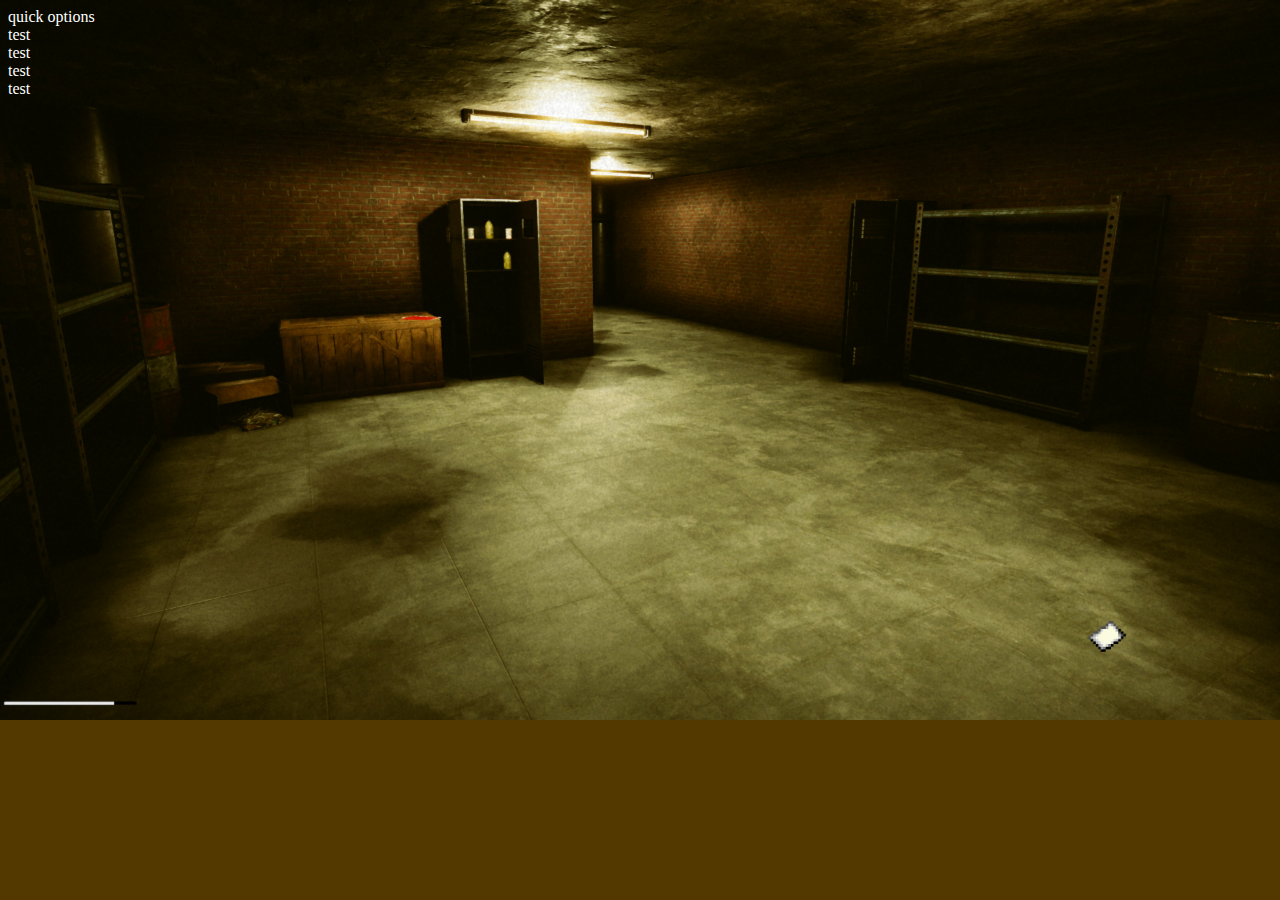
<file: index.html>
<!DOCTYPE html>
<html lang="sv">
<head>
    <meta charset="utf-8">
    <meta name="viewport" content="width=device-width, initial-scale=1.0">
    <title>Luigis Hus</title>
    <link rel="icon" type="image/x-icon" href="Bilder/Favicon.webp">

<!-- CSS länk -->
    <link rel="stylesheet" type="text/css" href="index.css" />

</head>
<body>
    <div>quick options</div>
    <div>test</div>
    <div>test</div>
    <div>test</div>
    <div>test</div>
    <img class="backround" src="Bilder/Start.jpg" alt="">
    <a href="https://thefreakystar.github.io/TheBasement/Platser/Edvinpapper"><img class="edvin" src="Bilder/PapperDark.png"></a>
</body>
</file>
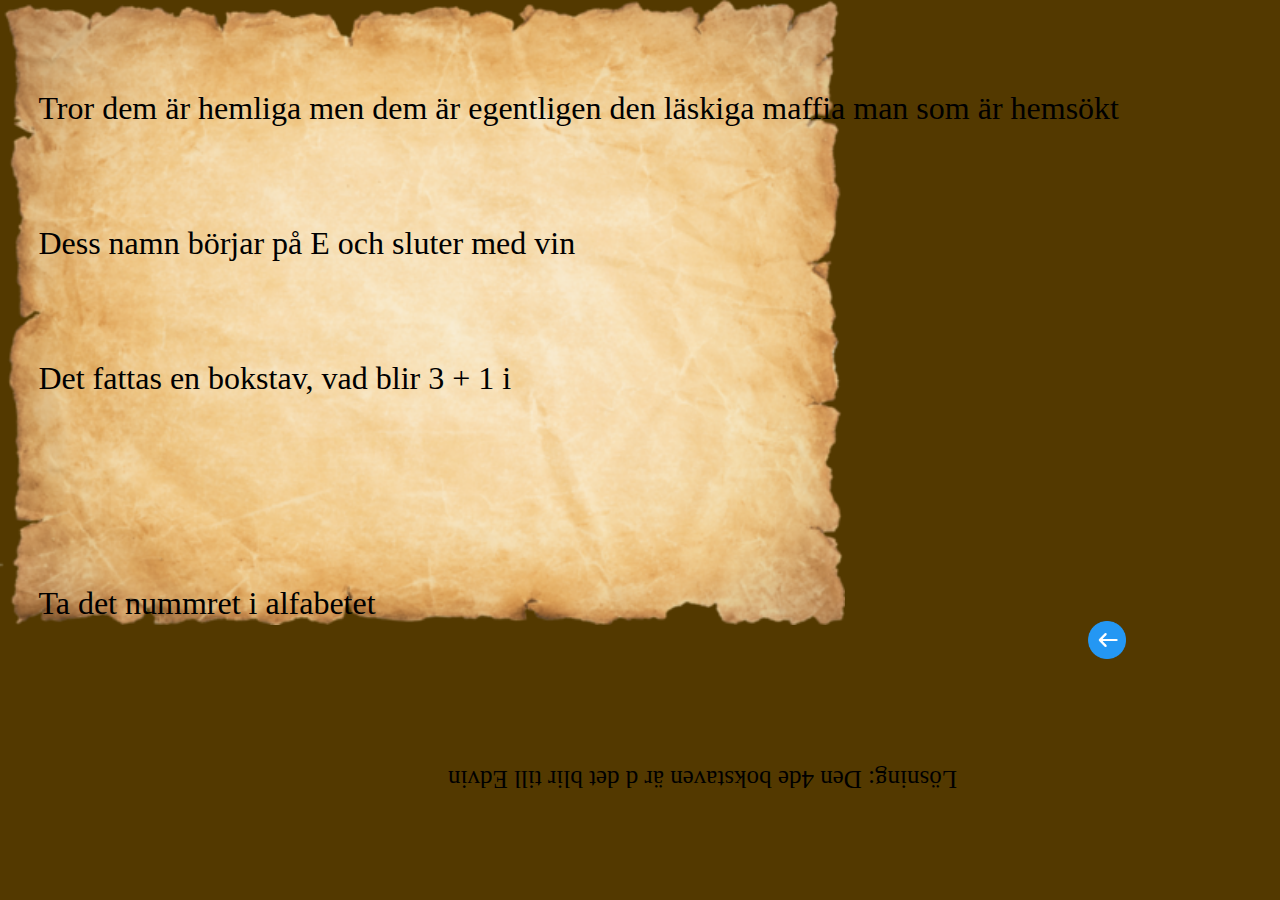
<file: Platser/Edvinpapper.html>
<!DOCTYPE html>
<html lang="sv">
<head>
    <meta charset="utf-8">
    <meta name="viewport" content="width=device-width, initial-scale=1.0">
    <title>Luigis Hus</title>
    <link rel="icon" type="image/x-icon" href="Bilder/Favicon.webp">

<!-- CSS länk -->
    <link rel="stylesheet" type="text/css" href="../index.css" />

</head>
<body>
    <div class="EText" id="E1">Tror dem är hemliga men dem är egentligen den läskiga maffia man som är hemsökt</div>
    <div class="EText" id="E2">Dess namn börjar på E och sluter med vin</div>
    <div class="EText" id="E3">Det fattas en bokstav, vad blir 3 + 1 i</div>
    <div class="EText" id="E4">Ta det nummret i alfabetet</div>
    <div class="EText" id="E5">Lösning: Den 4de bokstaven är d det blir till Edvin</div>
    <img class="backroundE" src="../Bilder/Old_Edvin.webp" alt="">
    <a href="#"><img class="edvin" src="../Bilder/Back.png"></a>
</body>
</file>
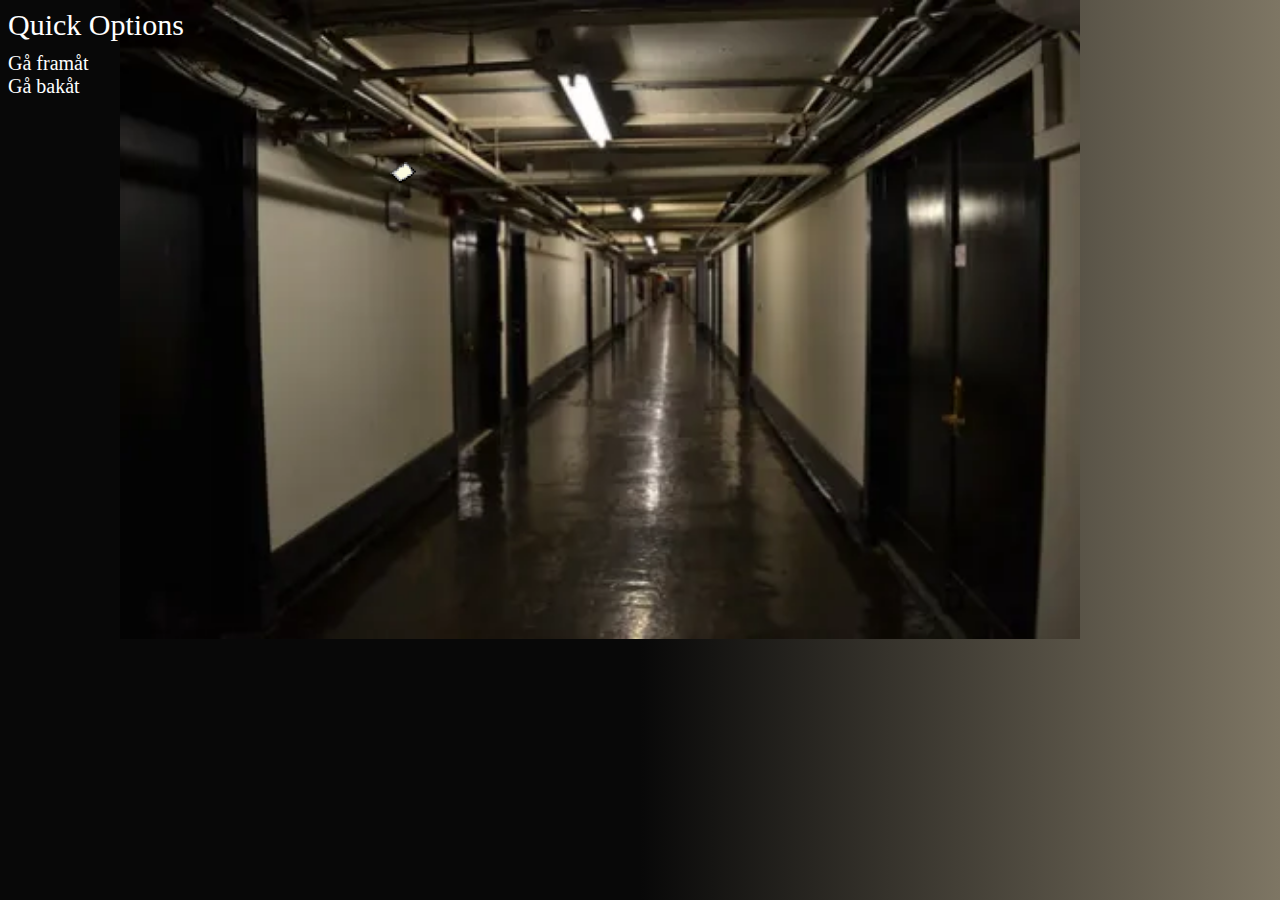
<file: Platser/Frammot.html>
<!DOCTYPE html>
<html lang="sv">
<head>
    <meta charset="utf-8">
    <meta name="viewport" content="width=device-width, initial-scale=1.0">
    <title>The Basement</title>
    <link rel="icon" type="image/x-icon" href="Bilder/Favicon.png">

<!-- CSS länk -->
    <link rel="stylesheet" type="text/css" href="../index.css" />

</head>
<body class="Hall">
    <div class="Header">Quick Options</div>
    <div class="Options"><a href="https://thefreakystar.github.io/TheBasement/Platser/Frammot2">Gå framåt</a></div>
    <div class="Options"><a href="https://thefreakystar.github.io/TheBasement">Gå bakåt</a></div>
    <img class="backround" id="Hall" src="../Bilder/Halls.png" alt="">
    <a href="https://thefreakystar.github.io/TheBasement/Platser/Pipes"><img class="Pipes" src="../Bilder/PapperDark.png"></a>
</body>
</file>
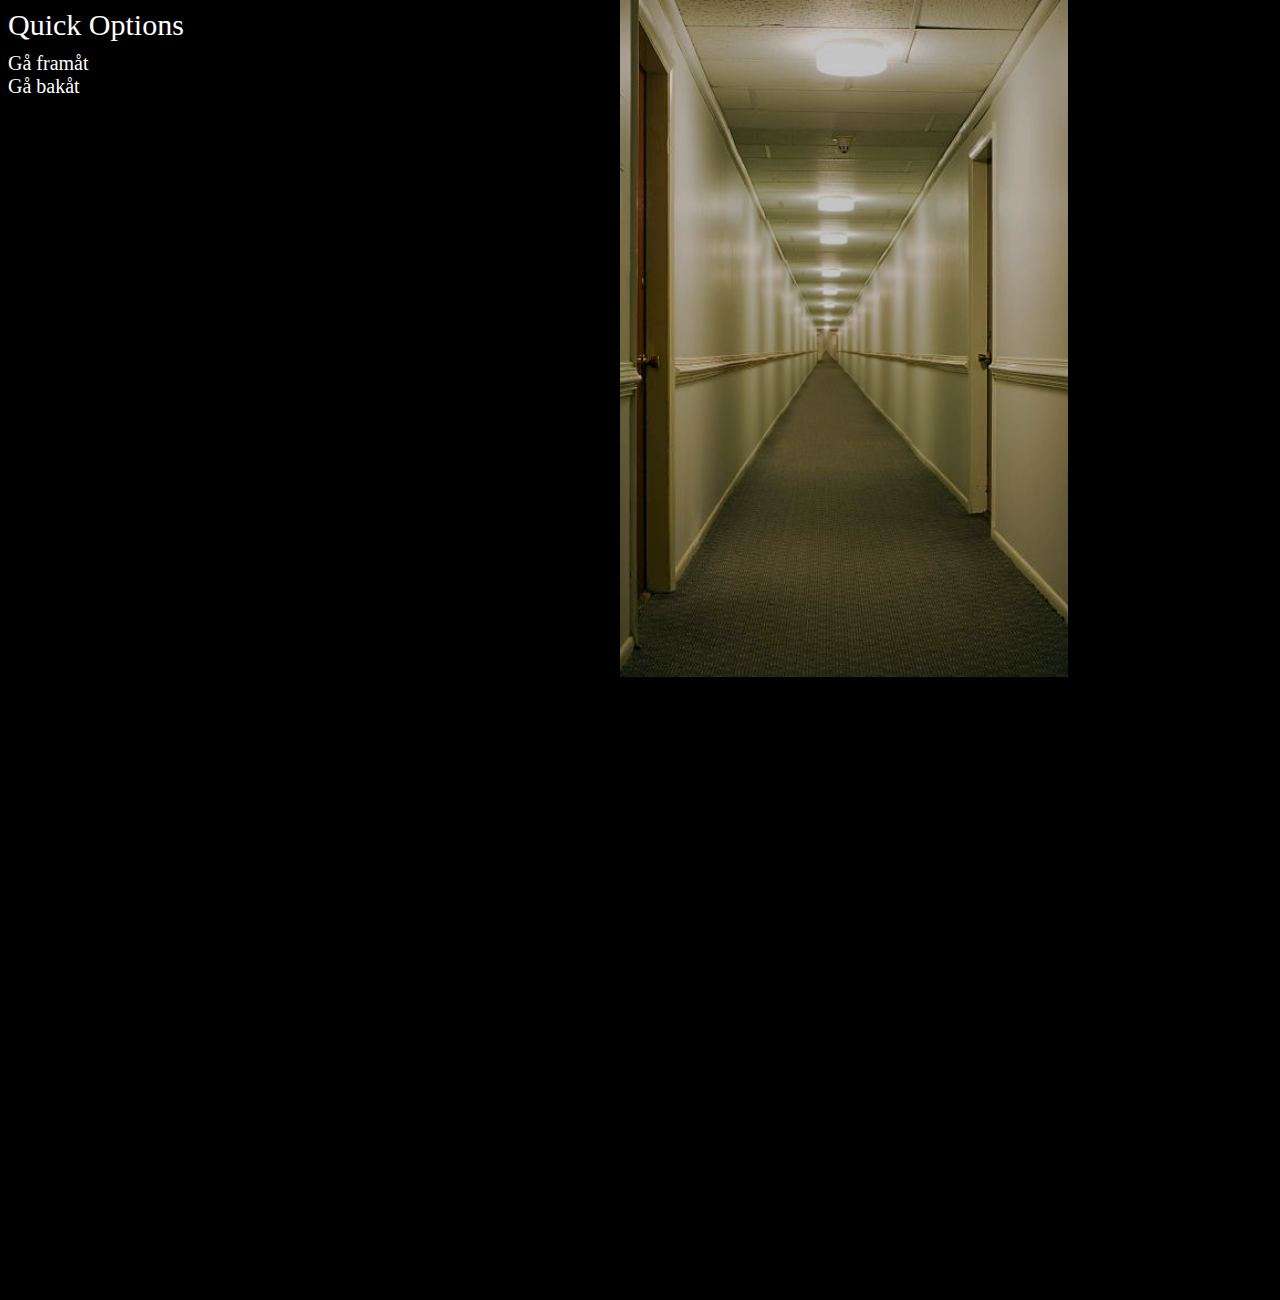
<file: Platser/Frammot2.html>
<!DOCTYPE html>
<html lang="sv">
<head>
    <meta charset="utf-8">
    <meta name="viewport" content="width=device-width, initial-scale=1.0">
    <title>The Basement</title>
    <link rel="icon" type="image/x-icon" href="Bilder/Favicon.png">

<!-- CSS länk -->
    <link rel="stylesheet" type="text/css" href="../index.css" />

</head>
<body class="Hall2">
    <div class="Header">Quick Options</div>
    <div class="Options"><a href="https://thefreakystar.github.io/TheBasement/Platser/Frammot3">Gå framåt</a></div>
    <div class="Options"><a href="https://thefreakystar.github.io/TheBasement/Platser/Frammot">Gå bakåt</a></div>
    <div class="Dark">a</div>
    <img class="backround" id="Hall2" src="../Bilder/Hall.png" alt="">
</body>
</file>
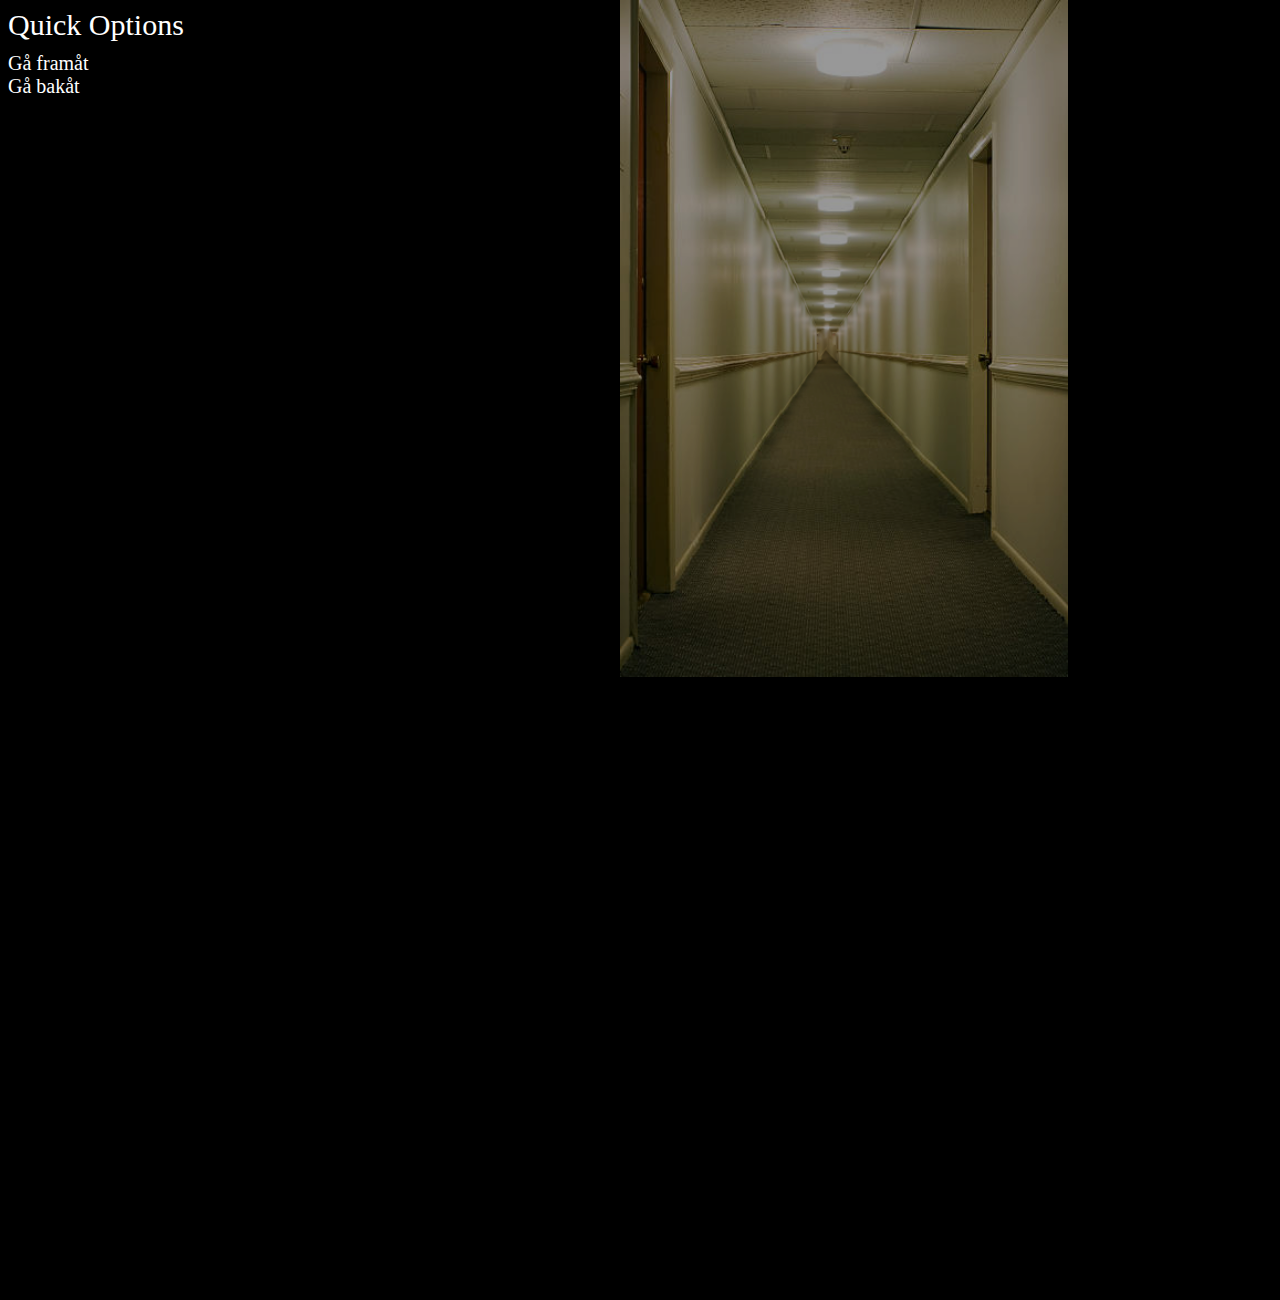
<file: Platser/Frammot3.html>
<!DOCTYPE html>
<html lang="sv">
<head>
    <meta charset="utf-8">
    <meta name="viewport" content="width=device-width, initial-scale=1.0">
    <title>The Basement</title>
    <link rel="icon" type="image/x-icon" href="Bilder/Favicon.png">

<!-- CSS länk -->
    <link rel="stylesheet" type="text/css" href="../index.css" />

</head>
<body class="Hall2">
    <div class="Header">Quick Options</div>
    <div class="Options"><a href="https://thefreakystar.github.io/TheBasement/Platser/Frammot4">Gå framåt</a></div>
    <div class="Options"><a href="https://thefreakystar.github.io/TheBasement/Platser/Frammot2">Gå bakåt</a></div>
    <div class="Dark">a</div>
    <div class="Dark">a</div>
    <img class="backround" id="Hall2" src="../Bilder/Hall.png" alt="">
</body>
</file>
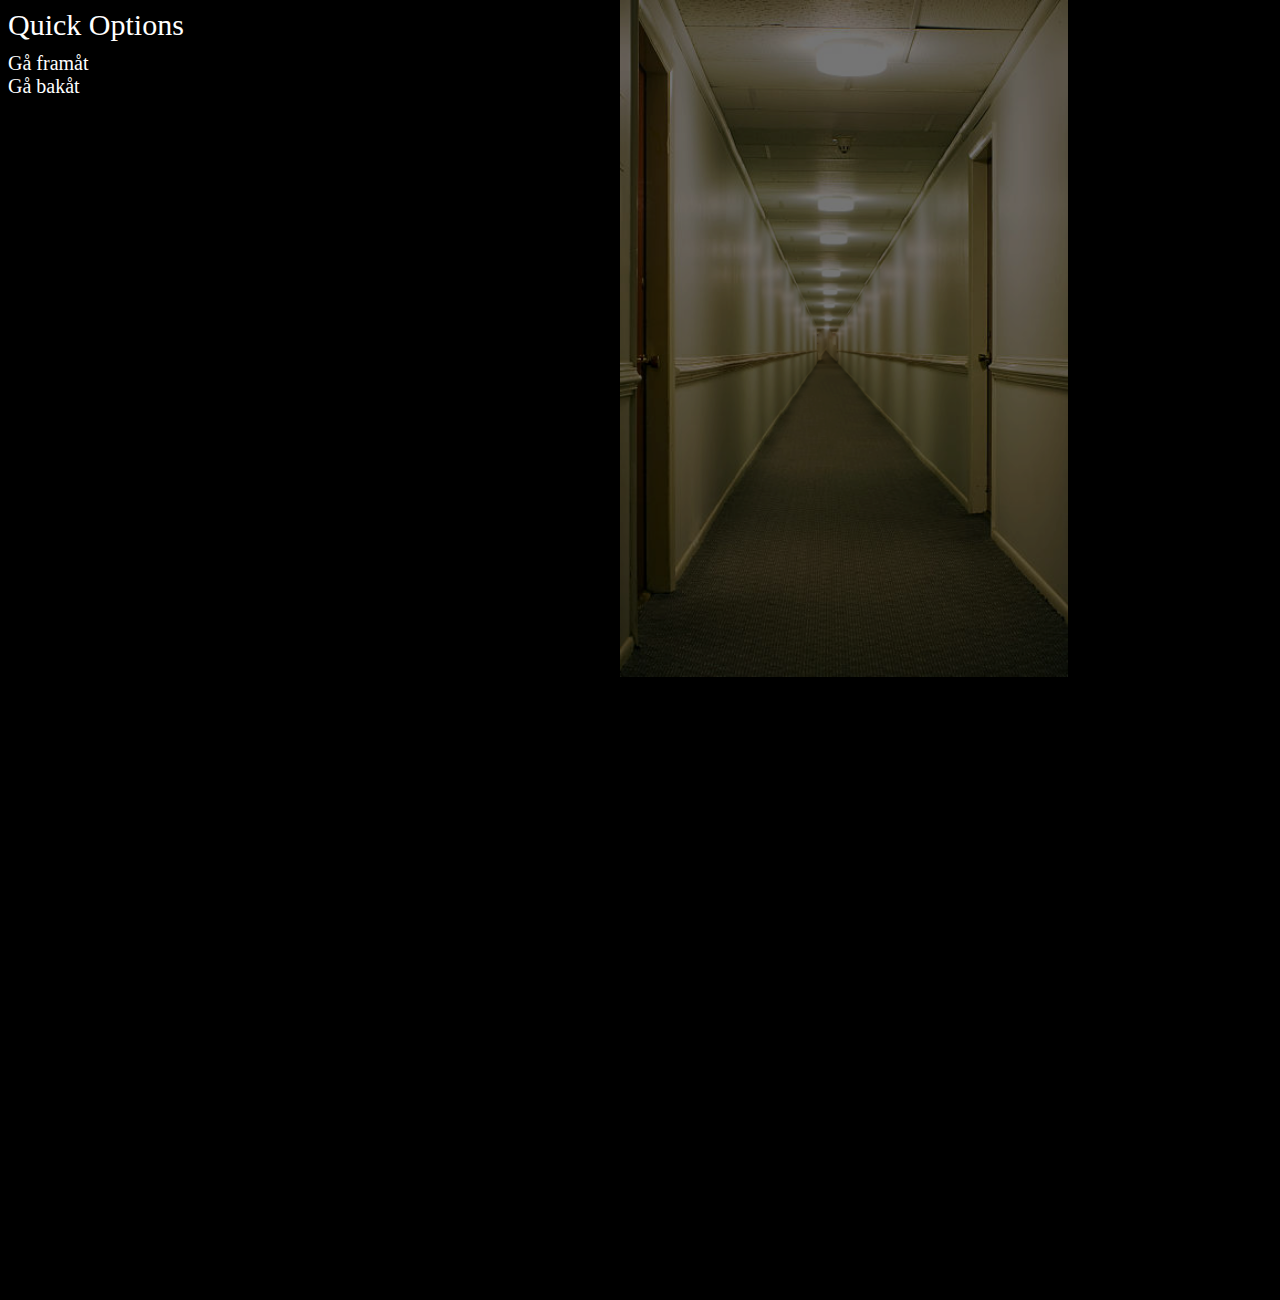
<file: Platser/Frammot4.html>
<!DOCTYPE html>
<html lang="sv">
<head>
    <meta charset="utf-8">
    <meta name="viewport" content="width=device-width, initial-scale=1.0">
    <title>The Basement</title>
    <link rel="icon" type="image/x-icon" href="Bilder/Favicon.png">

<!-- CSS länk -->
    <link rel="stylesheet" type="text/css" href="../index.css" />

</head>
<body class="Hall2">
    <div class="Header">Quick Options</div>
    <div class="Options"><a href="https://thefreakystar.github.io/TheBasement/Platser/Frammot5">Gå framåt</a></div>
    <div class="Options"><a href="https://thefreakystar.github.io/TheBasement/Platser/Frammot3">Gå bakåt</a></div>
    <div class="Dark">a</div>
    <div class="Dark">a</div>
    <div class="Dark">a</div>
    <img class="backround" id="Hall2" src="../Bilder/Hall.png" alt="">
</body>
</file>
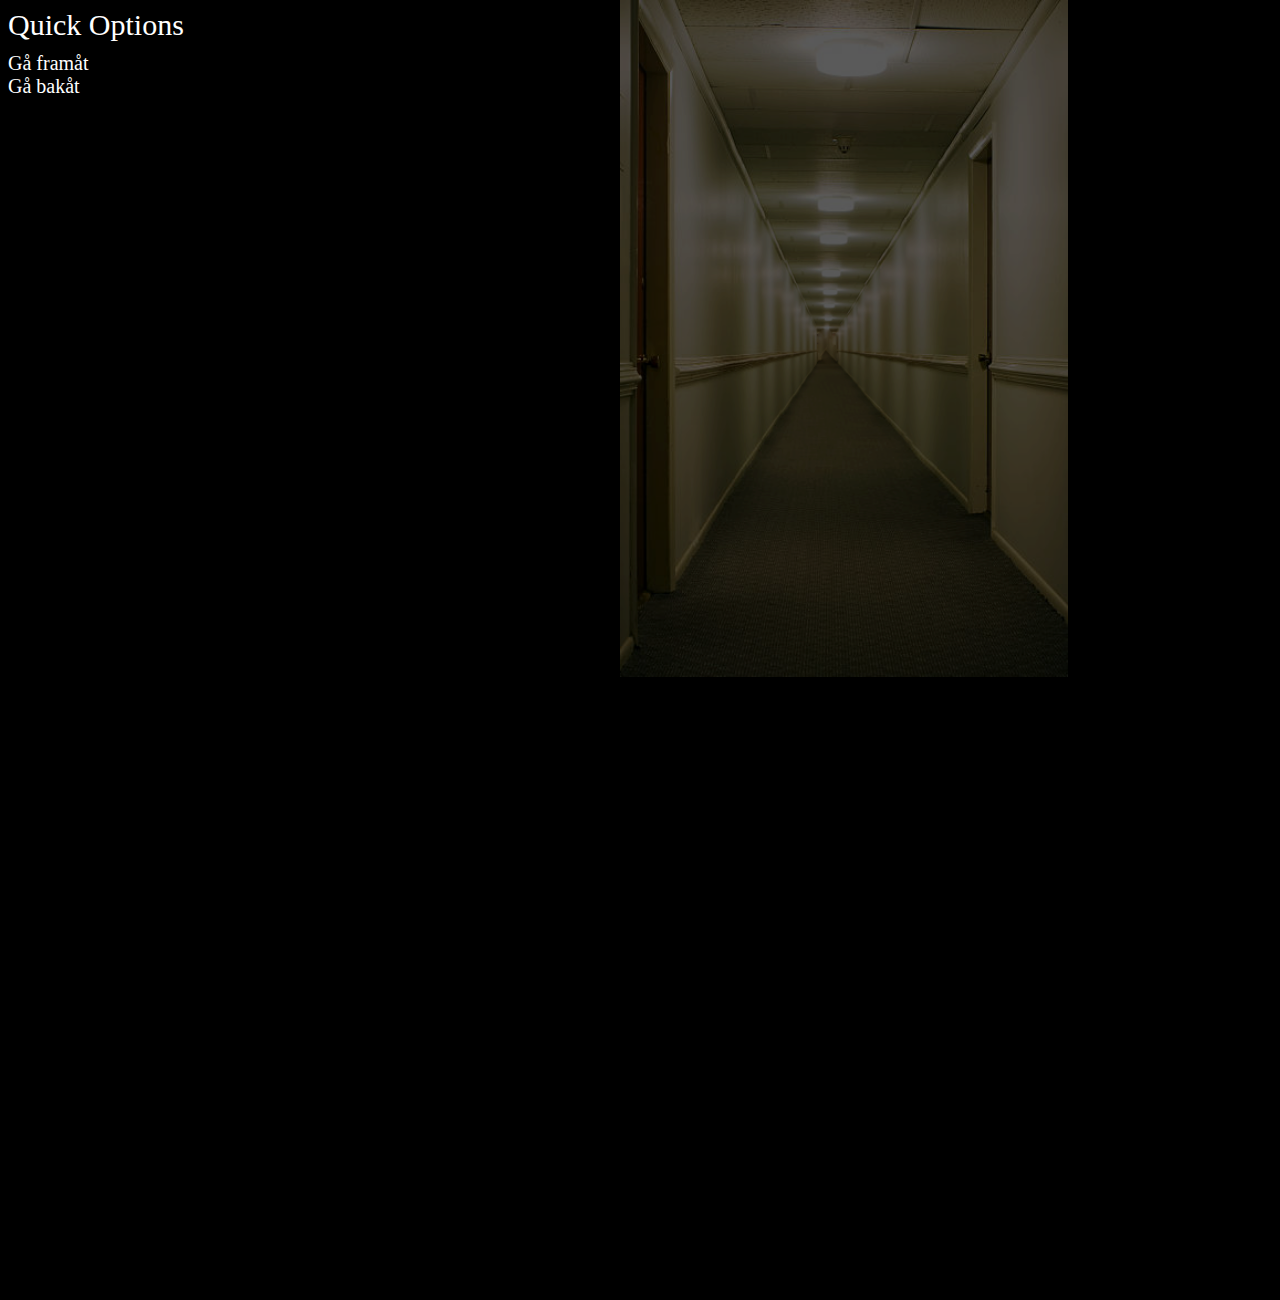
<file: Platser/Frammot5.html>
<!DOCTYPE html>
<html lang="sv">
<head>
    <meta charset="utf-8">
    <meta name="viewport" content="width=device-width, initial-scale=1.0">
    <title>The Basement</title>
    <link rel="icon" type="image/x-icon" href="Bilder/Favicon.png">

<!-- CSS länk -->
    <link rel="stylesheet" type="text/css" href="../index.css" />

</head>
<body class="Hall2">
    <div class="Header">Quick Options</div>
    <div class="Options"><a href="https://thefreakystar.github.io/TheBasement/Platser/ShineA">Gå framåt</a></div>
    <div class="Options"><a href="https://thefreakystar.github.io/TheBasement/Platser/Frammot4">Gå bakåt</a></div>
    <div class="Dark">a</div>
    <div class="Dark">a</div>
    <div class="Dark">a</div>
    <div class="Dark">a</div>
    <img class="backround" id="Hall2" src="../Bilder/Hall.png" alt="">
</body>
</file>
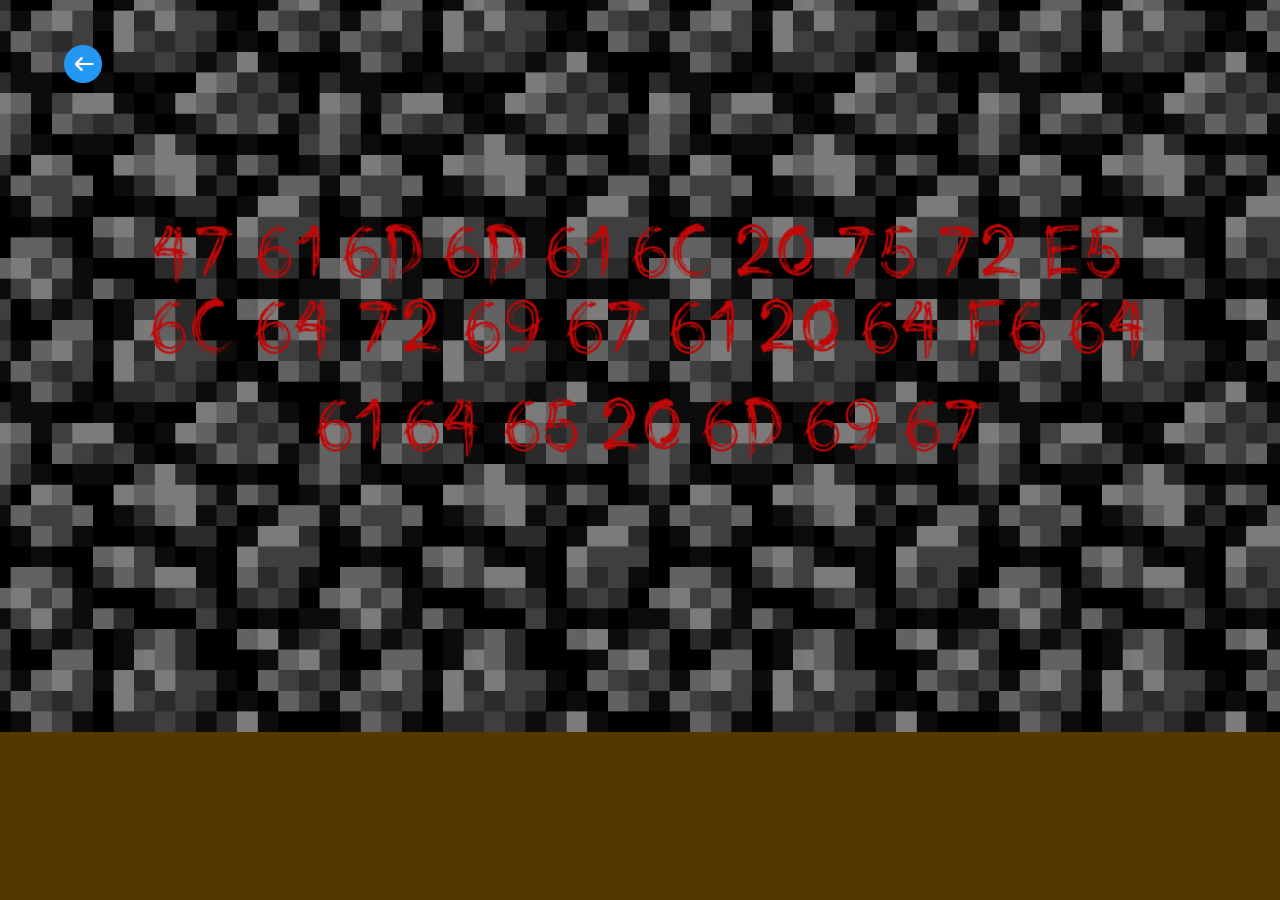
<file: Platser/Ledtråd1.html>
<!DOCTYPE html>
<html lang="sv">
<head>
    <meta charset="utf-8">
    <meta name="viewport" content="width=device-width, initial-scale=1.0">
    <title>Luigis Hus</title>
    <link rel="icon" type="image/x-icon" href="Bilder/Favicon.webp">

<!-- CSS länk -->
    <link rel="stylesheet" type="text/css" href="../index.css" />

</head>
<body>
    <img class="OldWall" src="../Bilder/Old wall.png" alt="">
    <a href="https://thefreakystar.github.io/TheBasement/Platser/Pipes"><img class="Back" src="../Bilder/Back.png"></a>
</body>
</file>
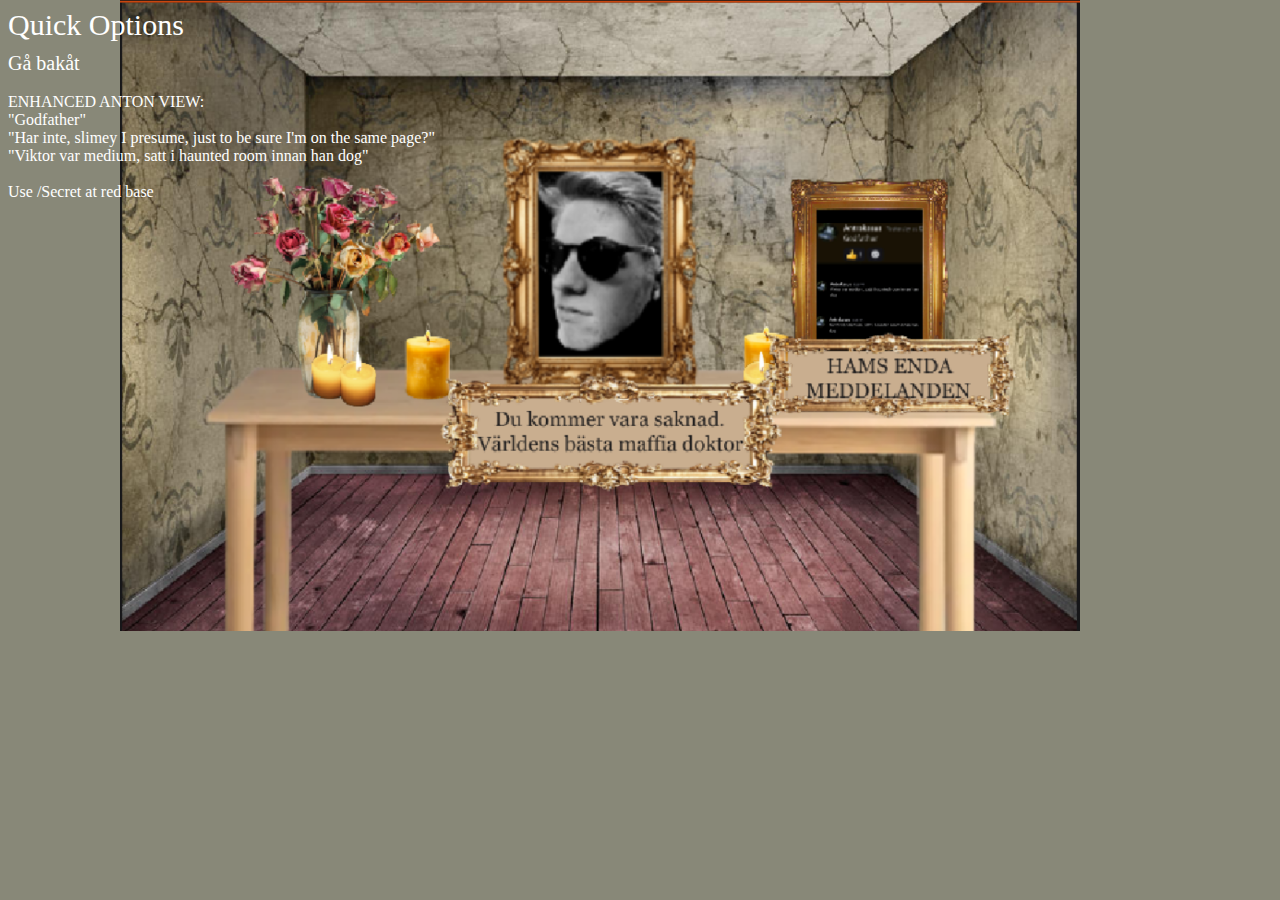
<file: Platser/ShineA.html>
<!DOCTYPE html>
<html lang="sv">
<head>
    <meta charset="utf-8">
    <meta name="viewport" content="width=device-width, initial-scale=1.0">
    <title>The Basement</title>
    <link rel="icon" type="image/x-icon" href="Bilder/Favicon.png">

<!-- CSS länk -->
    <link rel="stylesheet" type="text/css" href="../index.css" />

</head>
<body class="Shrine">
    <div class="Header">Quick Options</div>
    <div class="Options"><a href="https://thefreakystar.github.io/TheBasement/Platser/Frammot4">Gå bakåt</a></div>
    <div><br>ENHANCED ANTON VIEW:<br>"Godfather"<br>"Har inte, slimey I presume, just to be sure I'm on the same page?"<br>"Viktor var medium, satt i haunted room innan han dog"<br><br>Use /Secret at red base </div>
    <img class="backround" id="Hall" src="../Bilder/AntonShrine.png" alt="">
</body>
</file>
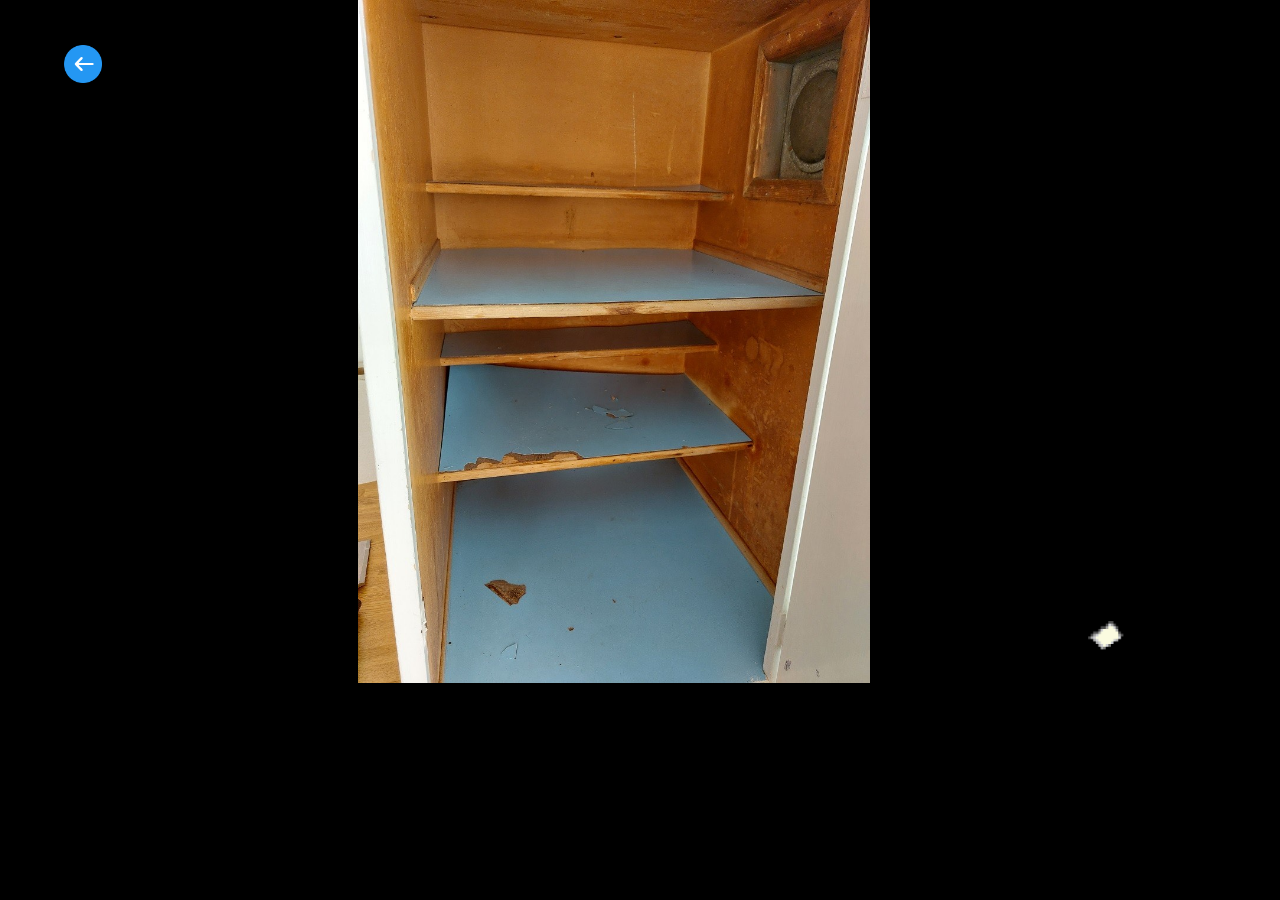
<file: Platser/Skop1.html>
<!DOCTYPE html>
<html lang="sv">
<head>
    <meta charset="utf-8">
    <meta name="viewport" content="width=device-width, initial-scale=1.0">
    <title>The Basement</title>
    <link rel="icon" type="image/x-icon" href="Bilder/Favicon.png">

<!-- CSS länk -->
    <link rel="stylesheet" type="text/css" href="../index.css" />

</head>
<body class="BackSkåp">
    <img class="skåp" src="../Bilder/Skåp.jpg" alt="">
    <a href="https://thefreakystar.github.io/TheBasement"><img class="Back" src="../Bilder/Back.png"></a>
    <a href="https://thefreakystar.github.io/TheBasement/Platser/Edvinpapper"><img class="edvin" src="../Bilder/PapperDark.png"></a>
</body>
</file>
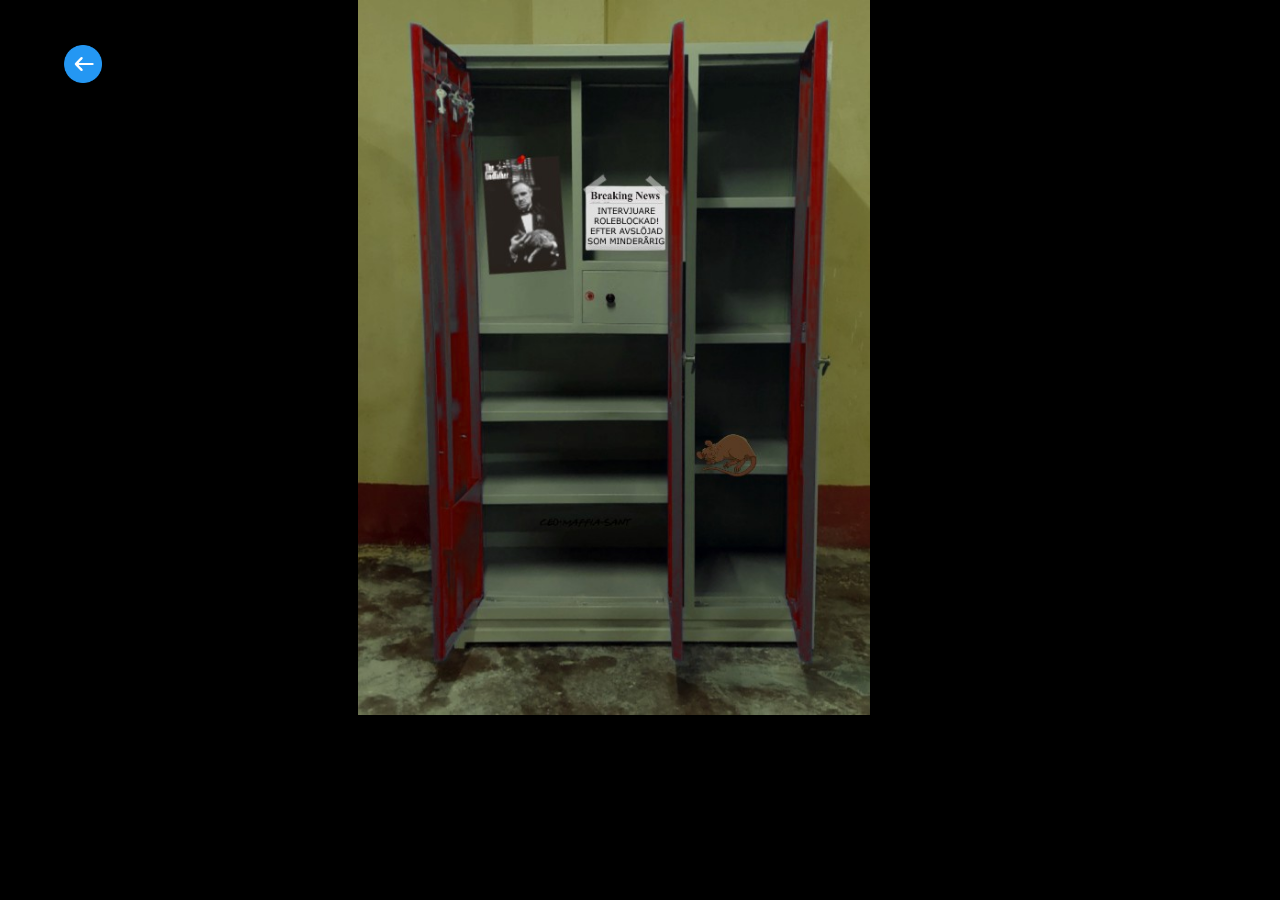
<file: Platser/Skop2.html>
<!DOCTYPE html>
<html lang="sv">
<head>
    <meta charset="utf-8">
    <meta name="viewport" content="width=device-width, initial-scale=1.0">
    <title>The Basement</title>
    <link rel="icon" type="image/x-icon" href="Bilder/Favicon.png">

<!-- CSS länk -->
    <link rel="stylesheet" type="text/css" href="../index.css" />

</head>
<body class="BackSkåp">
    <img class="skåp" src="../Bilder/lock.jpg" alt="">
    <a href="https://thefreakystar.github.io/TheBasement"><img class="Back" src="../Bilder/Back.png"></a>
</body>
</file>
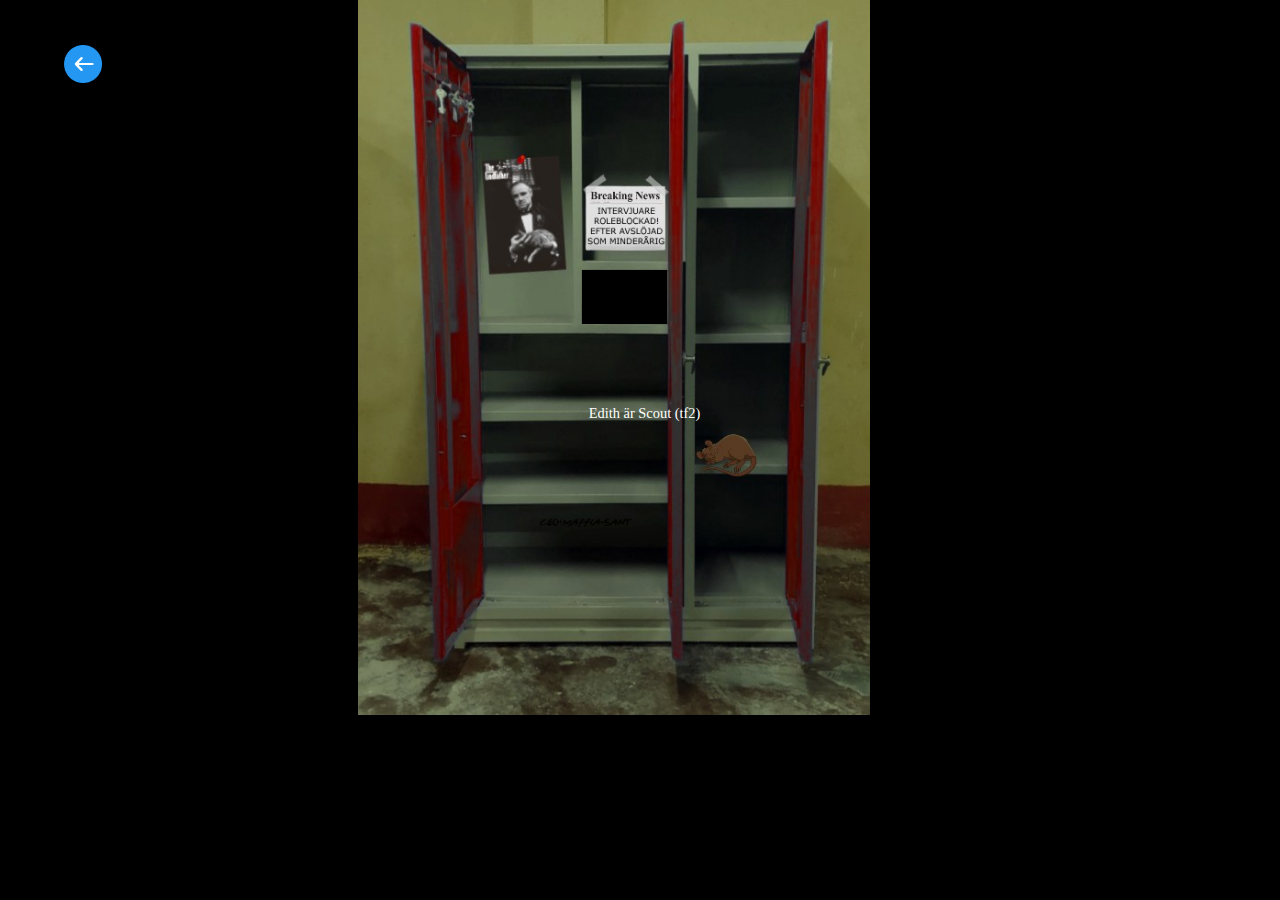
<file: Platser/Skop2/Secret.html>
<!DOCTYPE html>
<html lang="sv">
<head>
    <meta charset="utf-8">
    <meta name="viewport" content="width=device-width, initial-scale=1.0">
    <title>The Basement</title>
    <link rel="icon" type="image/x-icon" href="Bilder/Favicon.png">

<!-- CSS länk -->
    <link rel="stylesheet" type="text/css" href="Secret.Css" />

</head>
<body class="BackSkåp">
    <img class="skåp" src="../../Bilder/secret.png" alt="">
    <div class="SText">Edith är Scout (tf2)</div>
    <a href="https://thefreakystar.github.io/TheBasement"><img class="Back" src="../../Bilder/Back.png"></a>
</body>
</file>
<file: index.css>
body {
    background-color: rgb(83, 57, 0);
    color: white;
    overflow: hidden;
}

a{
    color: white;
    text-decoration: none;
}

.backround{
    position: absolute;
    top: 0;
    left: 0;
    z-index: -3;
    width: 100%;
}

#Hall{
    width: 75%;
    padding-left: 120px;
    z-index: -3;
}

#Hall2{
    width: 35%;
    padding-left: 620px;
    z-index: -3;
}

.Hall{
    background-image: linear-gradient(90deg, rgb(8, 8, 8) 50%, rgb(126, 118, 100) 100%);
}

.Hall2{
    background-color: rgb(0, 0, 0);
}

.Header{
    font-size: 30px;
    padding-bottom: 10px;
}

.Options{
    font-size: 20px;
}

.edvin{
    width: 3%;
    position: absolute;
    left: 85%;
    top: 69%;
}

.backroundE{
    position: absolute;
    top: 0;
    left: 0;
    z-index: -1;
    width: 66%;
}

.backroundP{
    position: absolute;
    top: -200px;
    left: 0;
    z-index: -1;
    width: 100%;
}

.EText{
    color: black;
    position: relative;
    left: 3%;
    font-size: 32px;
}

#E1{
    position: absolute;
    top: 10%;
}

#E2{
    position: absolute;
    top: 25%;
}

#E3{
    position: absolute;
    top: 40%;
}

#E4{
    position: absolute;
    top: 65%;
}

#E5{
    position: absolute;
    top: 85%;
    transform: rotate(180deg);
    font-size: 25px;
    left: 35%;
}

.Pipes{
    width: 2%;
    position: absolute;
    left: 30.5%;
    top: 18%;
}

.Hole{
    position: absolute;
    top: 64%;
    left: 46%;
    width: 3.5%;
    opacity: 0.001;
}

.Back{
    position: absolute;
    top: 5%;
    left: 5%;
    width: 3%;
}

.OldWall{
    position: absolute;
    left: -10px;
    top: -10px;
    width: 103%;
}

.skåp{
    position: absolute;
    top: 0;
    left: 28%;
    width: 40%;
}

.BackSkåp{
    background-color: rgb(0, 0, 0);
}

.Dark{
    position: absolute;
    width: 105%;
    height: 150%;
    top: -50px;
    left: -5px;
    background-color: rgba(0, 0, 0, 0.226);
    z-index: -2;
}

.Golv{
    width: 105%;
    position: absolute;
    top: -10px;
    left: -10px;
    z-index: -3;
}

.Shrine{
    background-color: rgb(136, 136, 120);
}
</file>
<file: Platser/Skop2/Secret.Css>
body {
    background-color: rgb(83, 57, 0);
    color: white;
    overflow: hidden;
}

a{
    color: white;
    text-decoration: none;
}

.backround{
    position: absolute;
    top: 0;
    left: 0;
    z-index: -1;
    width: 100%;
}

#Hall{
    width: 75%;
    padding-left: 120px;
    z-index: -2;
}

.Hall{
    background-image: linear-gradient(90deg, rgb(8, 8, 8) 50%, rgb(126, 118, 100) 100%);
}

.Header{
    font-size: 30px;
    padding-bottom: 10px;
}

.Options{
    font-size: 20px;
}

.edvin{
    width: 3%;
    position: absolute;
    left: 85%;
    top: 69%;
}

.backroundE{
    position: absolute;
    top: 0;
    left: 0;
    z-index: -1;
    width: 66%;
}

.backroundP{
    position: absolute;
    top: -200px;
    left: 0;
    z-index: -1;
    width: 100%;
}

.EText{
    color: black;
    position: relative;
    left: 3%;
    font-size: 32px;
}

#E1{
    position: absolute;
    top: 10%;
}

#E2{
    position: absolute;
    top: 25%;
}

#E3{
    position: absolute;
    top: 40%;
}

#E4{
    position: absolute;
    top: 65%;
}

#E5{
    position: absolute;
    top: 85%;
    transform: rotate(180deg);
    font-size: 25px;
    left: 35%;
}

.Pipes{
    width: 2%;
    position: absolute;
    left: 30.5%;
    top: 18%;
}

.Hole{
    position: absolute;
    top: 64%;
    left: 46%;
    width: 3.5%;
}

.Back{
    position: absolute;
    top: 5%;
    left: 5%;
    width: 3%;
}

.OldWall{
    position: absolute;
    left: -10px;
    top: -10px;
    width: 103%;
}

.skåp{
    position: absolute;
    top: 0;
    left: 28%;
    width: 40%;
}

.BackSkåp{
    background-color: rgb(0, 0, 0);
}

.Dark{
    position: absolute;
    width: 105%;
    height: 150%;
    top: -50px;
    left: -5px;
    background-color: rgba(0, 0, 0, 0.226);
    z-index: -2;
}

.Golv{
    width: 105%;
    position: absolute;
    top: -10px;
    left: -10px;
    z-index: -3;
}

.Shrine{
    background-color: rgb(136, 136, 120);
}

.SText{
    position: absolute;
    font-size: 90%;
    left: 46%;
    top: 45%;
}
</file>
